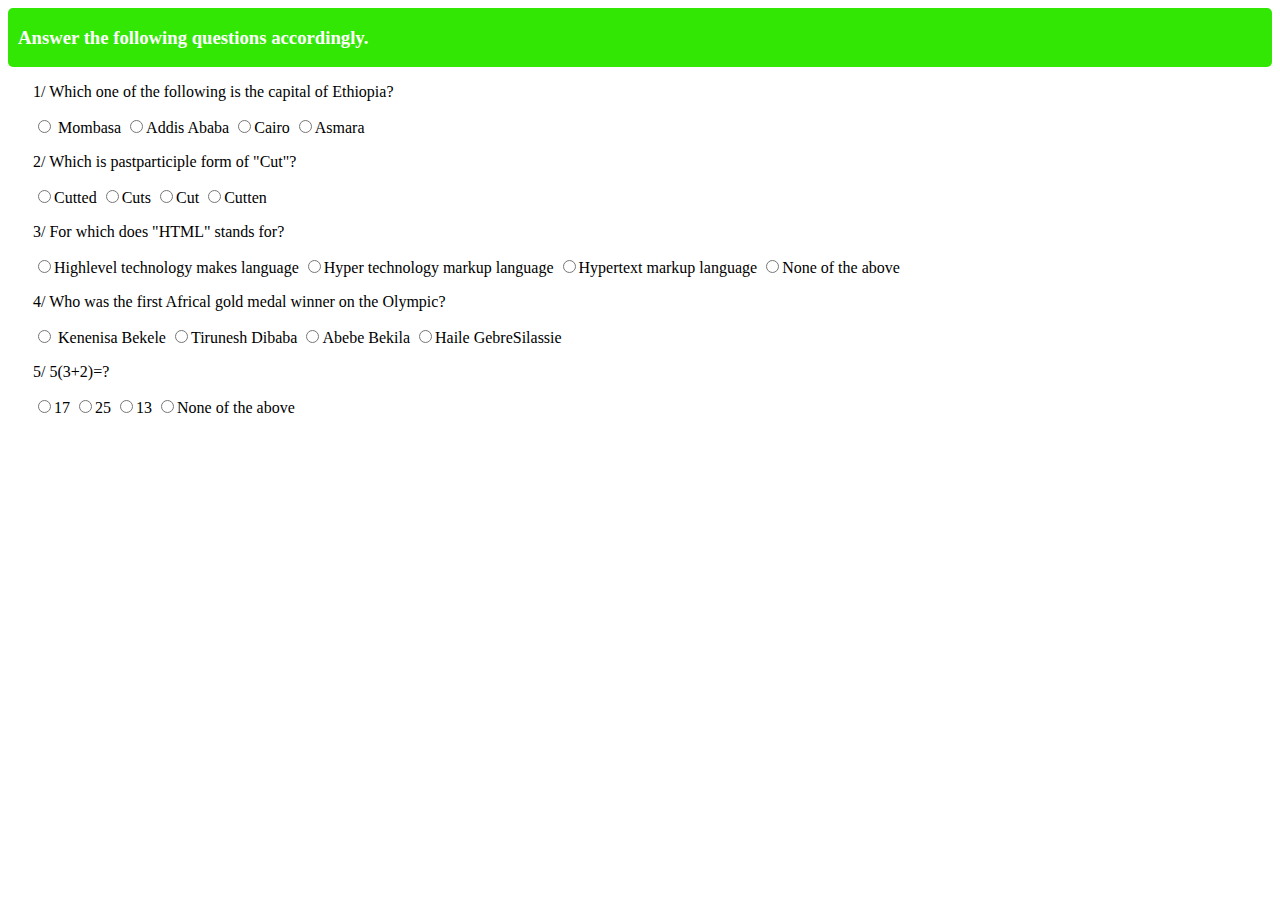
<file: index.html>
<!DOCTYPE html>
<html lang="en">

<head>
    <meta charset="UTF-8">
    <meta name="viewport" content="width=device-width, initial-scale=1.0">
    <title>Quize</title>
    <link rel="stylesheet" href="index.css">
</head>

<body>
    <div class="main">
        <p>
        <h3>Answer the following questions accordingly.</h3>
        </p>
    </div>

    <div class="body">
        <p>1/ Which one of the following is the capital of Ethiopia?</p>
        <input type="radio" name="questionOne"> Mombasa
        <input type="radio" name="questionOne">Addis Ababa
        <input type="radio" name="questionOne">Cairo
        <input type="radio" name="questionOne">Asmara
        <p>2/ Which is pastparticiple form of "Cut"?</p>
        <input type="radio" name="questionTwo">Cutted
        <input type="radio" name="questionTwo">Cuts
        <input type="radio" name="questionTwo">Cut
        <input type="radio" name="questionTwo">Cutten
        <p>3/ For which does "HTML" stands for?</p>
        <input type="radio" name="questionTwo">Highlevel technology makes language
        <input type="radio" name="questionTwo">Hyper technology markup language
        <input type="radio" name="questionTwo">Hypertext markup language
        <input type="radio" name="questionTwo">None of the above
        <p>4/ Who was the first Africal gold medal winner on the Olympic?</p>
        <input type="radio" name="questionTwo"> Kenenisa Bekele
        <input type="radio" name="questionTwo">Tirunesh Dibaba
        <input type="radio" name="questionTwo">Abebe Bekila
        <input type="radio" name="questionTwo">Haile GebreSilassie
        <p>5/ 5(3+2)=?</p>
        <input type="radio" name="questionTwo">17
        <input type="radio" name="questionTwo">25
        <input type="radio" name="questionTwo">13
        <input type="radio" name="questionTwo">None of the above


    </div>
</body>

</html>
</file>
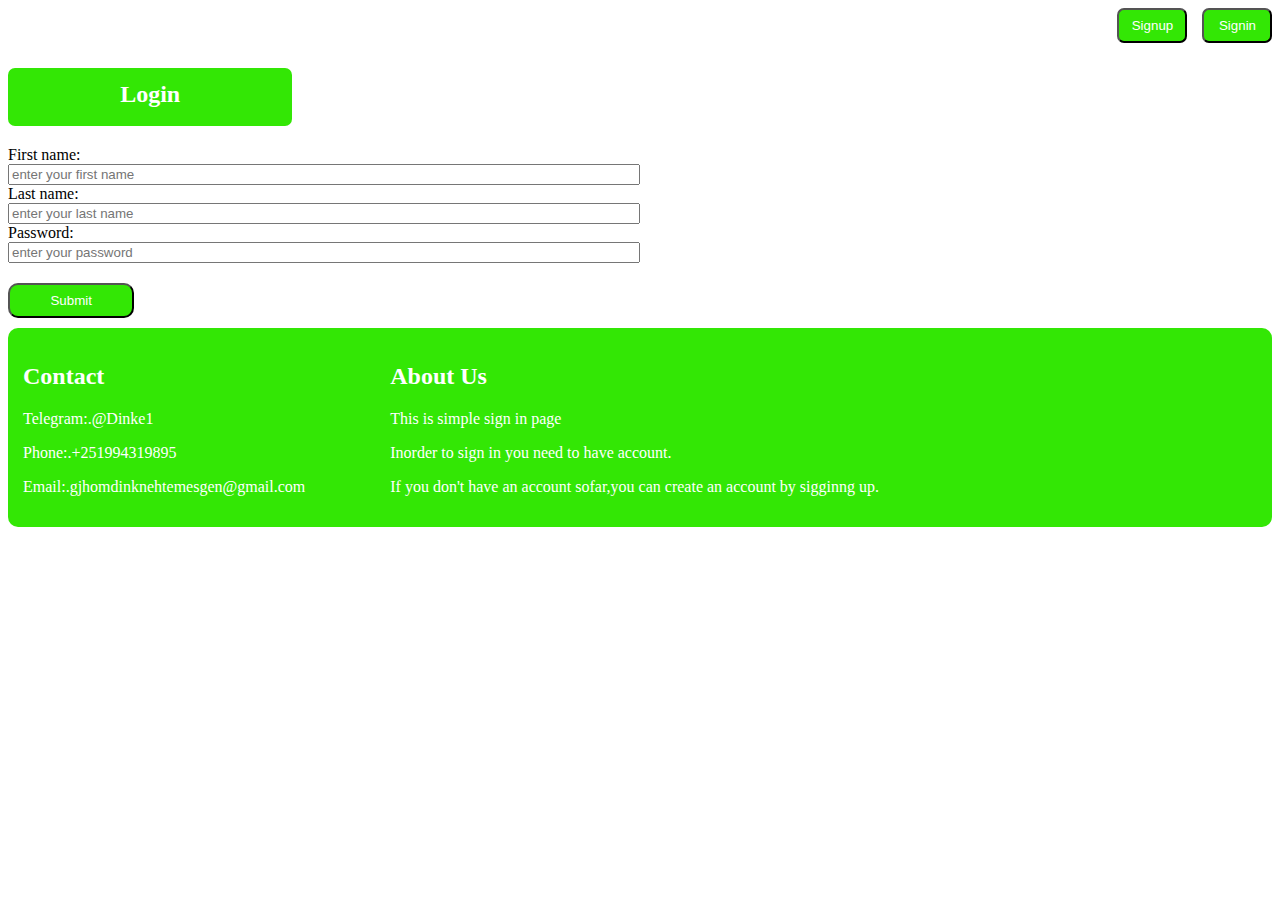
<file: Login.html>
<!DOCTYPE html>
<html lang="en">

<head>
    <meta charset="UTF-8">
    <meta name="viewport" content="width=device-width, initial-scale=1.0">
    <link rel="stylesheet" href="index.css">
    <script src="index.js"></script>
    <title>Login</title>
</head>

<body>
    <div class="sign">
        <div>
            <input onclick="Signup()" class="signa" type="button" value="Signup">
        </div>
        <div>
            <input onclick="Signin()" class="signb" type="button" value="Signin">
        </div>
    </div>
    <div class="loginFields">
        <h2 class="loginContainer1">Login</h2>
        First name:<input type="text" placeholder="enter your first name">
        Last name: <input type="text" placeholder="enter your last name">
        Password: <input type="text" placeholder="enter your password">
        
    </div>
    <div>
        <button class="submitButton">Submit</button>
    </div>

    <div class="contact_container ">
        <div class="contact_container_a">
            <h2>Contact</h2>
            <p>Telegram:.@Dinke1</p>
            <p>Phone:.+251994319895</p>
            <p>Email:.gjhomdinknehtemesgen@gmail.com</p>
        </div>
        <div>
            <h2>About Us</h2>
            <p>This is simple sign in page</p>
            <p>Inorder to sign in you need to have account.</p>
            <p>If you don't have an account sofar,you can create an account by sigginng up.</p>
        </div>
    
    </div>
    
    

</body>

</html>
</file>
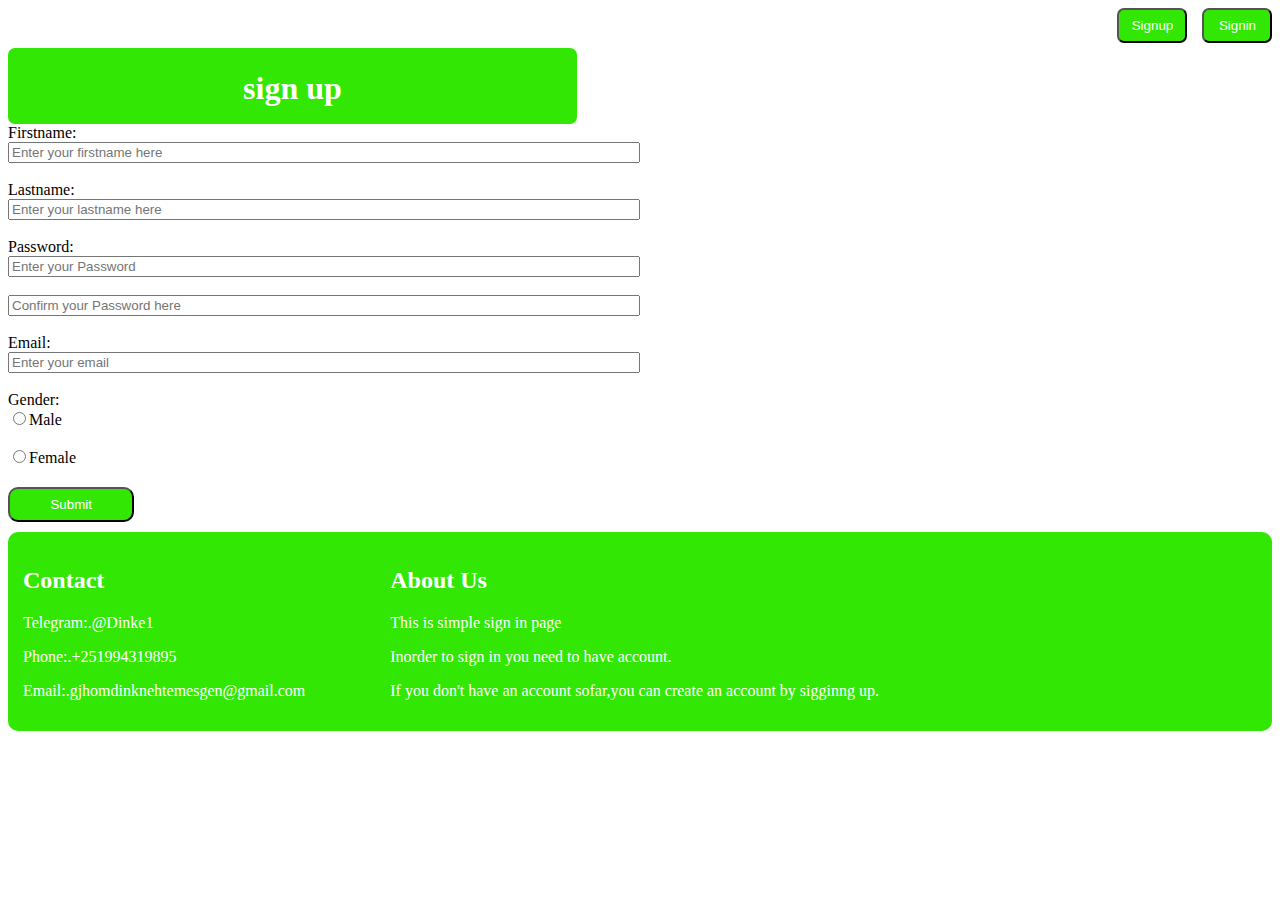
<file: Signup.html>
<!DOCTYPE html>
<html lang="en">

<head>
    <meta charset="UTF-8">
    <meta name="viewport" content="width=device-width, initial-scale=1.0">
    <title>Signup</title>
    <link rel="stylesheet" href="index.css">
    <script src="index.js"></script>
</head>


<body>
    <div>

    </div>
    <!--this divi include sign in and signup buttons-->
    <div class="sign">
        <div>
            <input onclick="Signup()" class="signa" type="button" value="Signup">
        </div>
        <div>
            <input onclick="Signin()" class="signb" type="button" value="Signin">
        </div>
    </div>
    <div class="apperance">
        <div class="SignupContainer1">
            <!--Header-->
            <h1>sign up</h1>
        </div>
        <!--this is about fields to accept inputs from the user-->
        <form class="loginFields">
            Firstname:<input type="text" placeholder="Enter your firstname here" class="fields"><br>
            Lastname:<input type="text" placeholder="Enter your lastname here" class="fields"><br>
            Password:<input type="text" placeholder="Enter your Password" class="fields"><br>
            <input type="text" placeholder="Confirm your Password here" class="fields"><br>
            Email:<input type="text" placeholder="Enter your email" class="fields"><br>
            Gender:

            <label for="">
                <input type="radio" name="Gender" value="Male" ckecked class="fields">Male
            </label>
            <br>
            <label for="">
                <input type="radio" name="Gender" value="Female" class="fields">Female
            </label>




        </form>
        <!--Submit button-->
        <div>
            <input class="submitButton" type="button" value="Submit">

        </div>
        <!--Contact informations and some details about the way to signin and signup-->
        <div class="contact_container ">
            <div class="contact_container_a">
                <h2>Contact</h2>
                <p>Telegram:.@Dinke1</p>
                <p>Phone:.+251994319895</p>
                <p>Email:.gjhomdinknehtemesgen@gmail.com</p>
            </div>
            <div>
                <h2>About Us</h2>
                <p>This is simple sign in page</p>
                <p>Inorder to sign in you need to have account.</p>
                <p>If you don't have an account sofar,you can create an account by sigginng up.</p>
            </div>

        </div>

    </div>


</body>

</html>
</file>
<file: index.css>
.main {
    background-color: rgb(51, 231, 5);
    display: flex;
    padding-left: 10px;
    color: white;
    border-radius: 5px;

}

.body {
    padding-left: 25px;


}

.bodydiv1 {
    display: flex;
    flex-direction: column;
}
.sign {
    display: flex;
    margin-bottom: 5px;
    justify-content: flex-end;


}

.signa {
    color: white;
    background-color:rgb(51, 231, 5);
    border-radius: 7px;
    padding-right: 5px;
    margin-right: 15px;
    width: 70px;
    height: 35px;

}

.signb {
    height: 35px;
    width: 70px;

    color: white;
    background-color: rgb(51, 231, 5);
    border-radius: 7px;
    padding-right: 5px;

}

.loginContainer1 {
    background-color: rgb(51, 231, 5);
    color: white;
    text-align: center;
    width: 45%;
    border-radius: 7px;
    height: 45px;
    align-items: center;
    padding-top: 13px;
}
.SignupContainer1 {
    background-color: rgb(51, 231, 5);
    color: white;
    text-align: center;
    width: 45%;
    border-radius: 7px;
    height: 75px;
    align-items: center;
    padding-top: 1px;
}

.loginFields {
    display: flex;
    flex-direction: column;
    width: 50%;
    margin-bottom: 2px solid  rgb(51, 231, 5);
    margin-bottom: 10px;
    padding-bottom: 10px;
    height: ;
}
.submitButton{
background-color: rgb(51, 231, 5);
color: white;
width: 10%;
height: 35px;
border-radius: 10px;
text-decoration: none;
}

.contact_container {
    display: flex;

    margin-top: 10px;
    margin: 2px solid rgb(51, 231, 5);
    background-color: rgb(51, 231, 5);
    border-radius: 10px;
    color: white;
    padding: 15px;
}

.contact_container_a {
    padding-right: 10px;
    margin-right: 75px;

}
</file>
